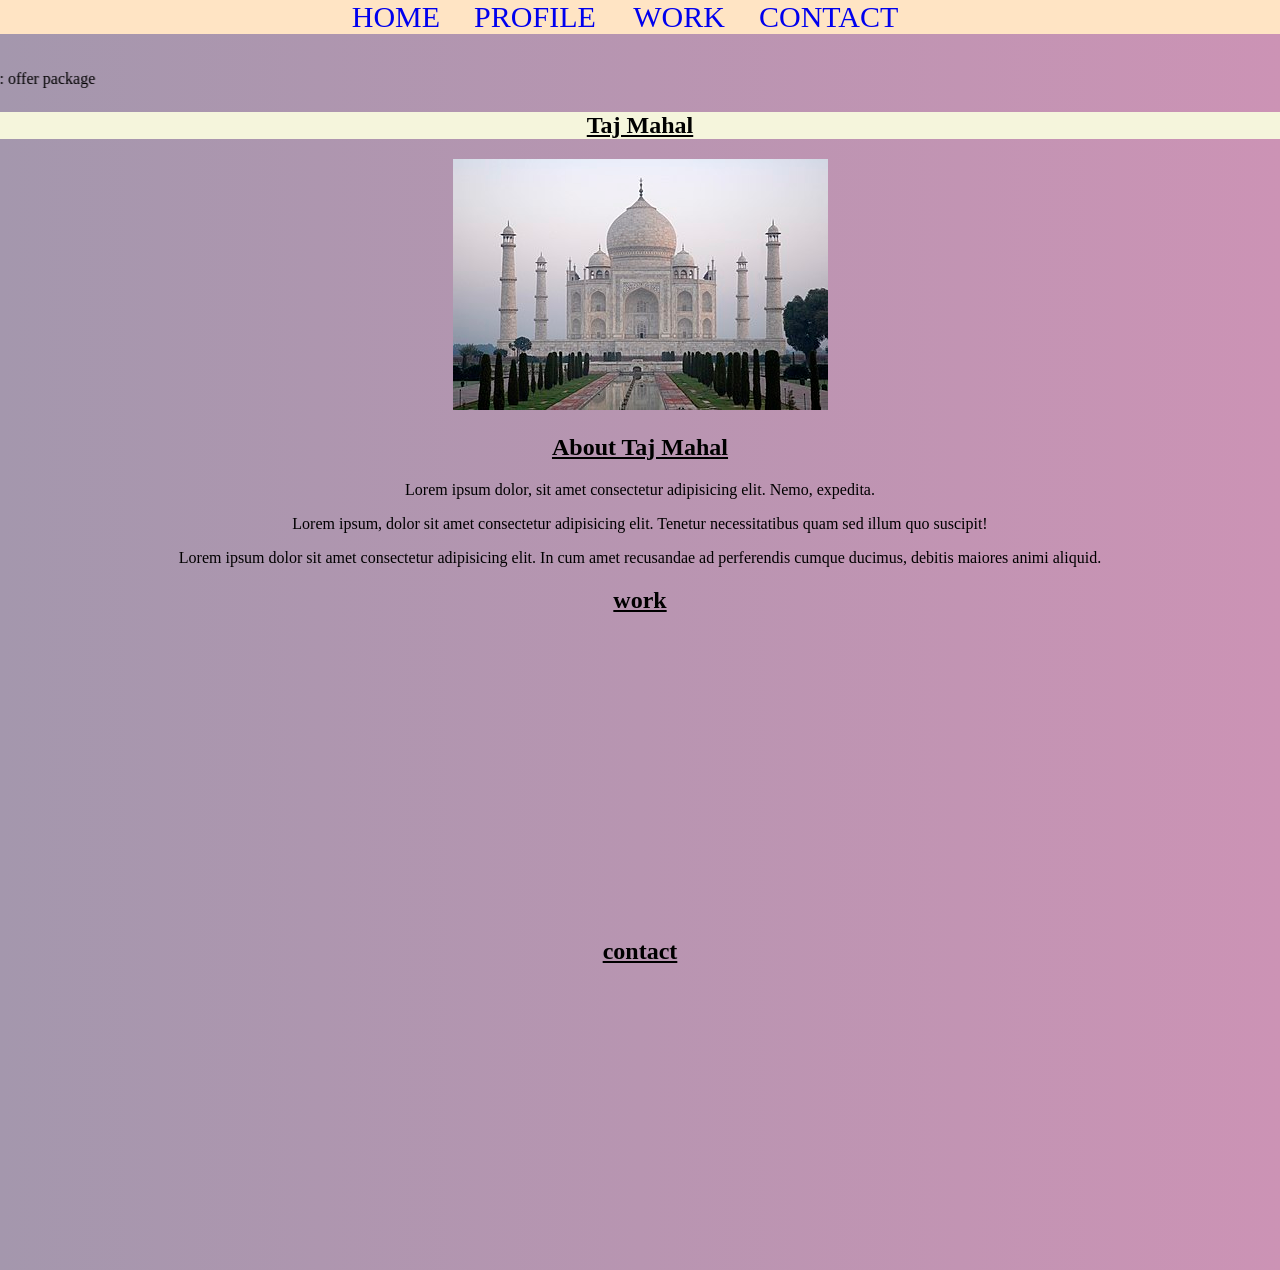
<file: index.html>
<!DOCTYPE html>
<html lang="en">
<head>
    <meta charset="UTF-8">
    <meta http-equiv="X-UA-Compatible" content="IE=edge">
    <meta name="viewport" content="width=device-width, initial-scale=1.0">
    <title>TAJ MAHAL</title>
    <link rel="stylesheet" href="taj.css">
</head>

<body>
    <!--nav bar-->
    <ul id="menu">
    <li class="links"><a href="#Home">HOME</a></li>
    <li class="links"><a href="#profile">PROFILE </a></li>
    <li class="links"><a href="#work">WORK</a></li>
    <li class="links"><a href="#contact">CONTACT</a></li>
</ul>

<section style="margin-top:70px;" id="Home">
    <marquee behavior=""direction="right">Latest news: offer package</marquee>
    <h1 id="taj">Taj Mahal</h1>
<img src="./taj mahal.jpg" alt="">
</section>

<section id="profile">
    <h1>About Taj Mahal</h1>
    <p>Lorem ipsum dolor, sit amet consectetur adipisicing elit. Nemo, expedita.</p>
    <p>Lorem ipsum, dolor sit amet consectetur adipisicing elit. Tenetur necessitatibus quam sed illum quo suscipit!</p>
    <p>Lorem ipsum dolor sit amet consectetur adipisicing elit. In cum amet recusandae ad perferendis cumque ducimus, debitis maiores animi aliquid.</p>
</section>


<section id="work" alt="">
    <h1>work</h1>
    <iframe width="577" height="281" src="https://www.youtube.com/embed/44rTTLjZZz4" title="Taj Mahal, India Video Tour in 4K" frameborder="0" allow="accelerometer; autoplay; clipboard-write; encrypted-media; gyroscope; picture-in-picture" allowfullscreen></iframe>

</section>

<section id="contact" alt="">
    <h1>contact</h1>
    <iframe src="https://www.google.com/maps/embed?pb=!1m18!1m12!1m3!1d14197.602247811208!2d78.03338742752771!3d27.175144528242548!2m3!1f0!2f0!3f0!3m2!1i1024!2i768!4f13.1!3m3!1m2!1s0x39747121d702ff6d%3A0xdd2ae4803f767dde!2sTaj%20Mahal!5e0!3m2!1sen!2sin!4v1661839876663!5m2!1sen!2sin" width="577" height="281" style="border:0;" allowfullscreen="" loading="lazy" referrerpolicy="no-referrer-when-downgrade"></iframe>
</section>

</body>
</html>
</file>
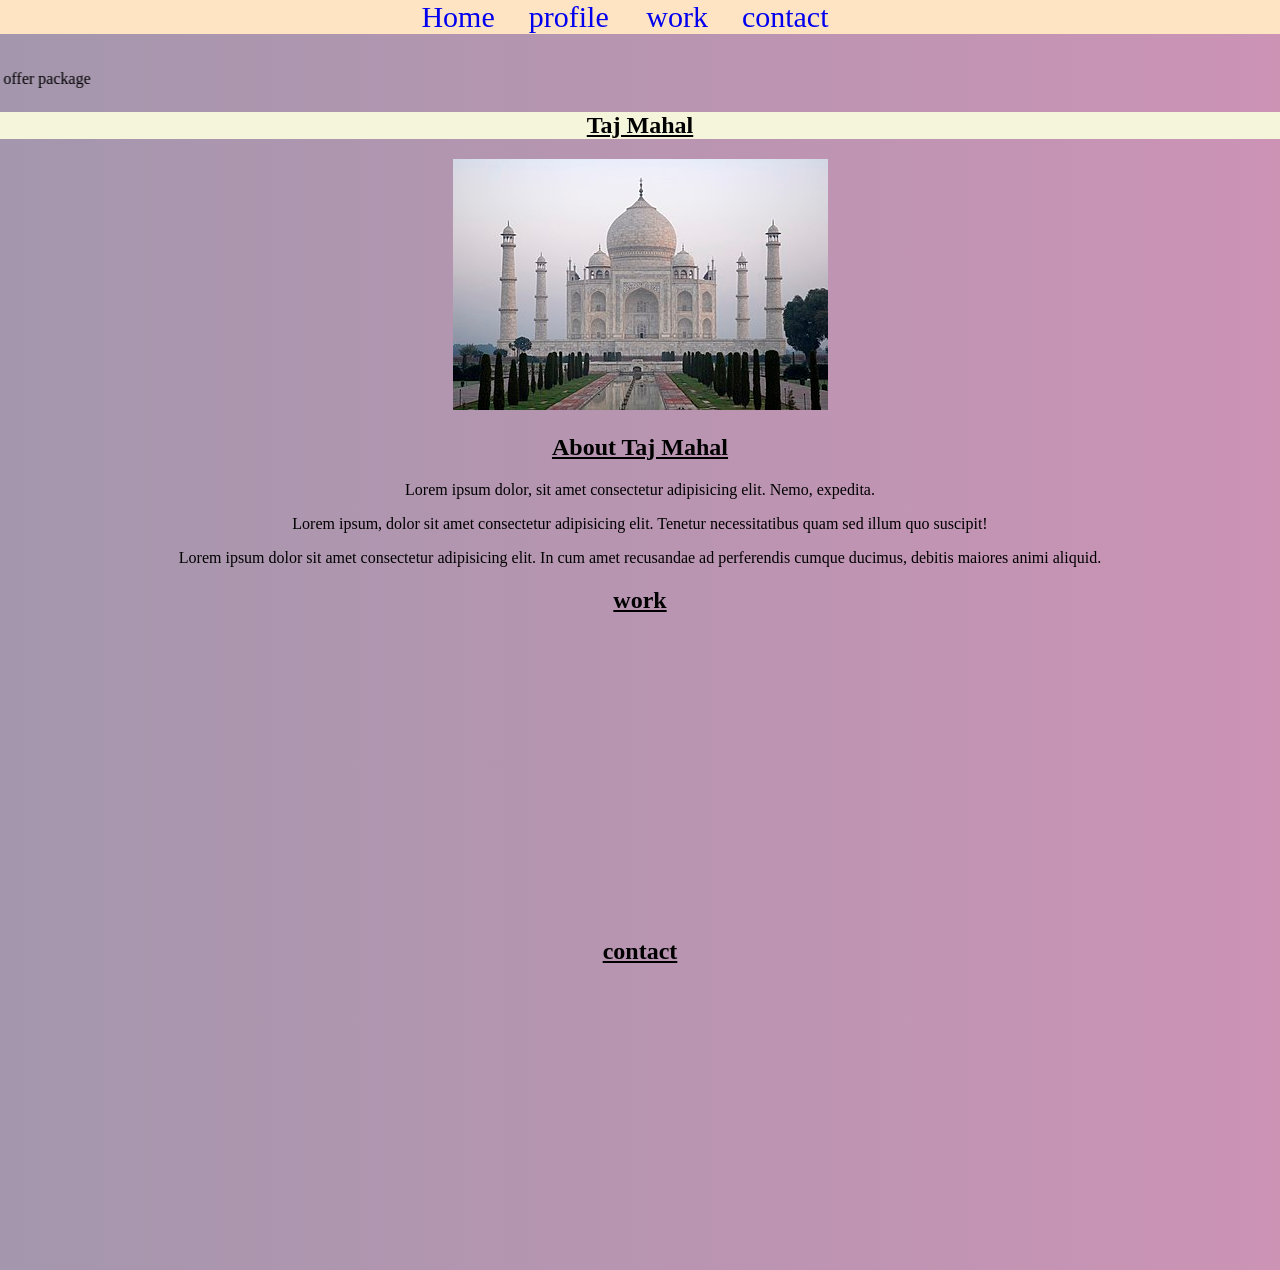
<file: taj.html>
<!DOCTYPE html>
<html lang="en">
<head>
    <meta charset="UTF-8">
    <meta http-equiv="X-UA-Compatible" content="IE=edge">
    <meta name="viewport" content="width=device-width, initial-scale=1.0">
    <title>TAJ MAHAL</title>
    <link rel="stylesheet" href="taj.css">
</head>

<body>
    <!--nav bar-->
    <ul id="menu">
    <li class="links"><a href="#Home">Home</a></li>
    <li class="links"><a href="#profile">profile </a></li>
    <li class="links"><a href="#work">work</a></li>
    <li class="links"><a href="#contact">contact</a></li>
</ul>

<section style="margin-top:70px;" id="Home">
    <marquee behavior=""direction="right">Latest news: offer package</marquee>
    <h1 id="taj">Taj Mahal</h1>
<img src="./taj mahal.jpg" alt="">
</section>

<section id="profile">
    <h1>About Taj Mahal</h1>
    <p>Lorem ipsum dolor, sit amet consectetur adipisicing elit. Nemo, expedita.</p>
    <p>Lorem ipsum, dolor sit amet consectetur adipisicing elit. Tenetur necessitatibus quam sed illum quo suscipit!</p>
    <p>Lorem ipsum dolor sit amet consectetur adipisicing elit. In cum amet recusandae ad perferendis cumque ducimus, debitis maiores animi aliquid.</p>
</section>


<section id="work" alt="">
    <h1>work</h1>
    <iframe width="577" height="281" src="https://www.youtube.com/embed/44rTTLjZZz4" title="Taj Mahal, India Video Tour in 4K" frameborder="0" allow="accelerometer; autoplay; clipboard-write; encrypted-media; gyroscope; picture-in-picture" allowfullscreen></iframe>

</section>

<section id="contact" alt="">
    <h1>contact</h1>
    <iframe src="https://www.google.com/maps/embed?pb=!1m18!1m12!1m3!1d14197.602247811208!2d78.03338742752771!3d27.175144528242548!2m3!1f0!2f0!3f0!3m2!1i1024!2i768!4f13.1!3m3!1m2!1s0x39747121d702ff6d%3A0xdd2ae4803f767dde!2sTaj%20Mahal!5e0!3m2!1sen!2sin!4v1661839876663!5m2!1sen!2sin" width="577" height="281" style="border:0;" allowfullscreen="" loading="lazy" referrerpolicy="no-referrer-when-downgrade"></iframe>
</section>

</body>
</html>
</file>
<file: taj.css>
body{
    margin:0;
    text-align: center;
    background-image:linear-gradient(to right,rgba(164, 151, 173),rgb(204, 147, 181)) ;
}

#menu{
    position: fixed;
    background-color:bisque;
    width:100%;
    top:0px;
    left:0px;
    margin-top: 0px;
    padding: 0px;
}

.links{
    display: inline;
    font-size: 30px;
    padding-right: 30px;

}

html{
    scroll-behavior: smooth;
}

/*pseudo class
syntax:
selector:pseudo-class{
    property::value;
}
*/

a:hover{
    font-size: 40px;
    color:brown
}

a{
    text-decoration: none;
   
}

h1{
    text-decoration: underline;
}
#taj{
    position: sticky;
    top: 60px;
    background-color: beige;
}
</file>
